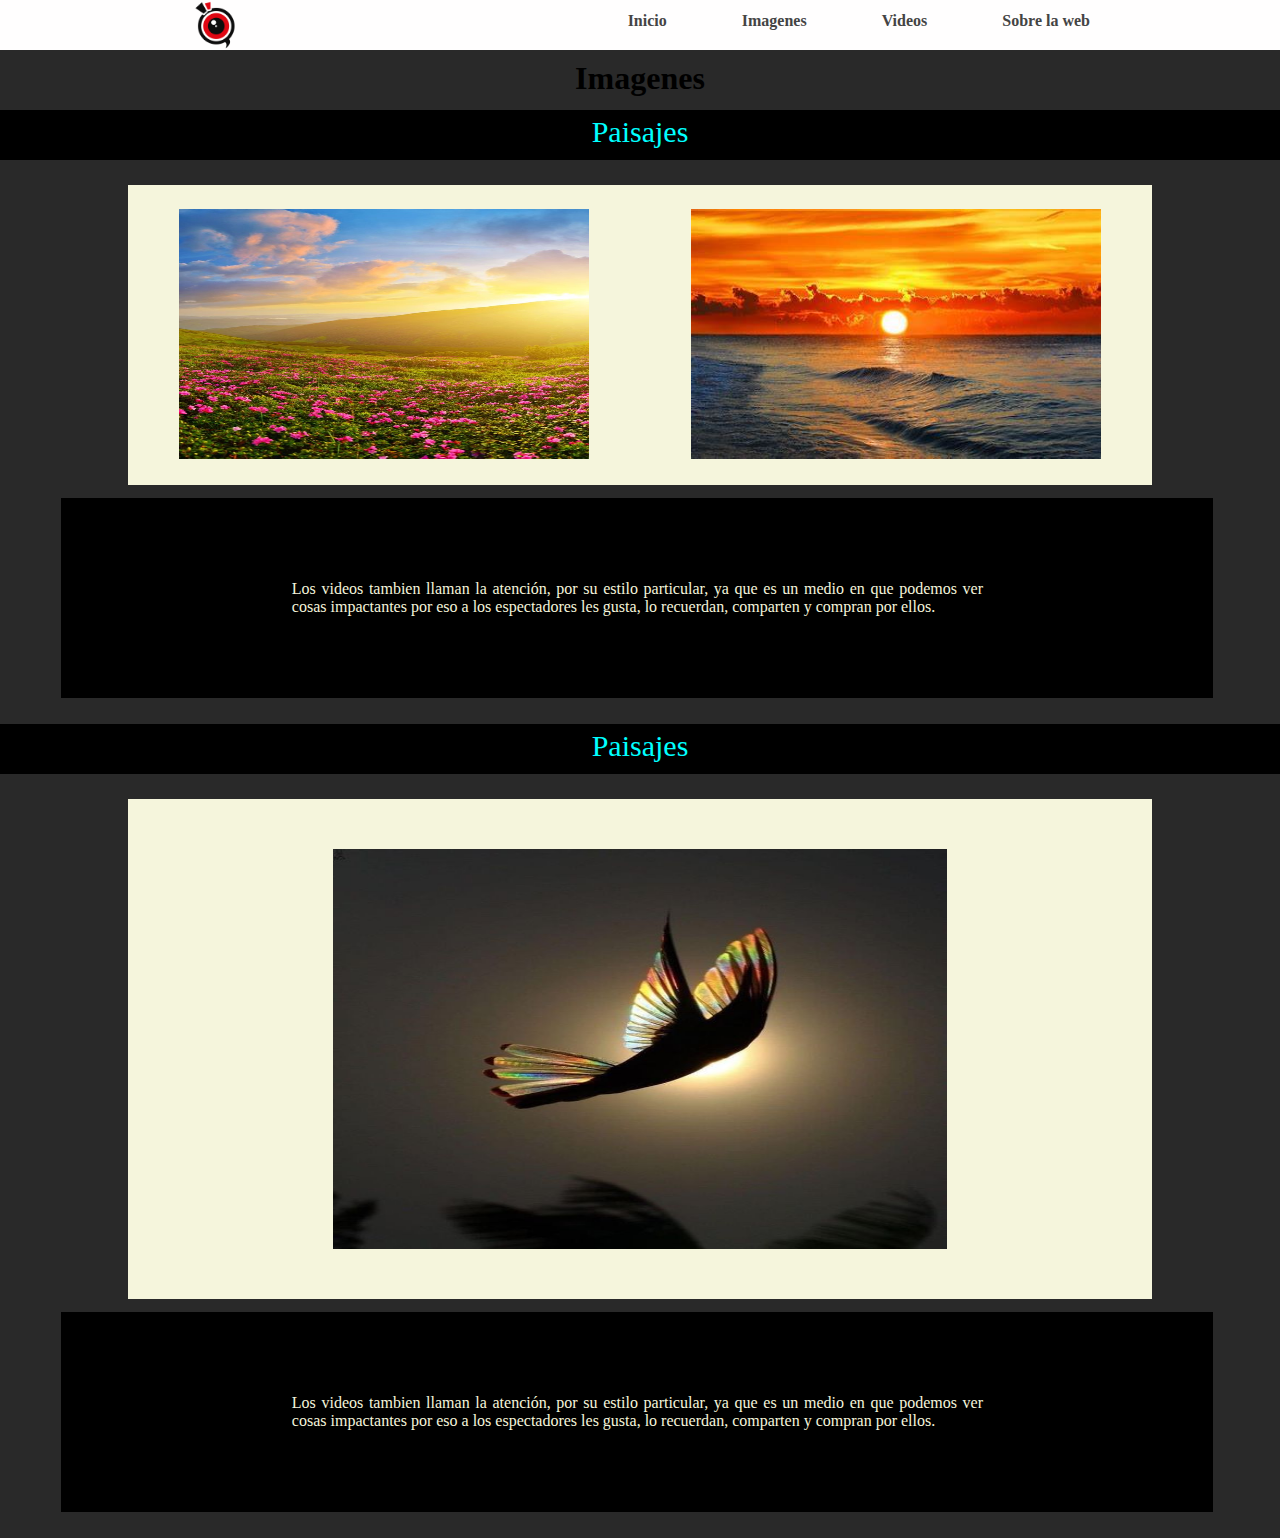
<file: view/image.html>
<!DOCTYPE html>
<html lang="en">

<head>
  <meta charset="UTF-8">
  <meta http-equiv="X-UA-Compatible" content="IE=edge">
  <meta name="viewport" content="width=device-width, initial-scale=1.0">
  <link rel="stylesheet" href="../css/style.css">
  <link rel="stylesheet" href="../css/imageCSS/image.css">
  <title>Pagina web</title>
</head>

<body>

  <header>
    <div class="menu">
      <img class="logoImg" src="../picture/logo.png" alt="">
      <nav>
        <ul>
          <li><a href="../index.html">Inicio</a></li>
          <li><a href="./image.html">Imagenes</a></li>
          <li><a href="./video.html">Videos</a></li>
          <li><a href="./contacto.html">Sobre la web</a></li>
        </ul>
      </nav>
    </div>
  </header>

  <main>

    <div class="titulo_Div">
      <h1 class="titulo_h1">Imagenes</h1>
    </div>

    <div class="mainDiv">
      <div class="temaDivImg1">
        <p class="temaP_img1">Paisajes</p>
      </div>

      <div class="caja">
        <div class="cajaImg1">
          <img src="../picture/image/paisaje.jpg" alt="" class="img1">
        </div>
        <div class="cajaImg2">
          <img src="../picture/image/img8.jpg" alt="" class="img2">
        </div>
      </div>

      <div class="caja_Texto">
        <div class="subCajaTexto">
          <p>
            Los videos tambien llaman la atención, por su estilo particular, ya que es un medio en que
            podemos ver cosas impactantes por eso a los espectadores les gusta, lo recuerdan, comparten y
            compran por ellos.
          </p>
        </div>
      </div>

      <div class="mainDiv">
        <div class="temaDivImg1">
          <p class="temaP_img1">Paisajes</p>
        </div>

        <div class="caja_slider">
          <div class="slider">
            <ul>
              <li>
                <img src="../picture/image/animal1.jpg">
              </li>
              <li>
                <img src="../picture/image/animal2.jpg">
              </li>
              <li>
                <img src="../picture/image/animal3.jpg">
              </li>
              <li>
                <img src="../picture/image/animal4.jpg">
              </li>
            </ul>
          </div>
        </div>

        <div class="caja_Texto">
          <div class="subCajaTexto">
            <p>
              Los videos tambien llaman la atención, por su estilo particular, ya que es un medio en que
              podemos ver cosas impactantes por eso a los espectadores les gusta, lo recuerdan, comparten y
              compran por ellos.
            </p>
          </div>
        </div>

  </main>

</body>

</html>
</file>
<file: css/style.css>
* {
    padding: 0;
    margin: 0;
    box-sizing: border-box;
}

body {
    background: #292929;
    font-family: 'calibri';
}

header {
    background: rgb(255, 254, 254);
    width: 100%;
    clear: both;
    content: '';
    display: table;
}

.menu {
    width: 900px;
    margin: 0 auto;
}

.logoImg {
    width: 50px;
    height: 50px;
    float: left;
}

nav {
    float: right;
}

nav ul li {
    list-style: none;
    margin-left: 75px;
    padding: 12px 0;
    float: left;
    position: relative;
}

nav ul li a {
    text-decoration: none;
    color: #444;
    font-weight: bold;
}

nav ul li a::before {
    display: block;
    content: '';
    width: 0%;
    background: #444;
    height: 5px;
    top: 0;
    position: absolute;
    transition: width 0.2s;
}

nav ul li a:hover::before {
    width: 100%;
}

.main{
    margin-top: 0px;
    background: #a1ffce;
    background: -webkit-linear-gradient(to left, #a1ffce, #faffd1);
    background: linear-gradient(to left, #a1ffce, #faffd1);
}

.eleccion h1{
    position: relative;
    top: 10px;
    text-align: center;
    color: #751190;
}

.caja1{
    width: 1200px;
    height: 500px;
    position: relative;
    left: 4%;
    margin-top: 3%;
}

.tema_Img{
    position: absolute;
    margin-top: 1%;
    color: #E0283A;
    right: 50%;
    font-size: 25px;
    text-decoration: none;
}

.cajaTexto{
    background: #e9e9e9;
    position: absolute;
    width: 500px;
    height: 250px;
    left: 5%;
    top: 26%;
    display: flex;
    align-items: center;
    justify-content: center;
    color: #292929;
  
}

.subCaja{
    width: 80%;
    text-align: justify;
}

.subCaja:hover{
    transform: scale(1.15);
    transition: .5s;
}

.caja2{
    position: absolute;
    width: 500px;
    height: 300px;
    right: 5%;
    top: 20%;
    border-radius: 5%;
}

.imgCaja2{
    width: 100%;
    height: 100%;
    border-radius: 5%;
}

.imgCaja2:hover{
    transform: scale(1.15);
    transition: .5s;
}

.videoCaja2{
    width: 100%;
    height: 100%;
    border-radius: 5%;
}
</file>
<file: css/imageCSS/image.css>
.mainDiv {
    margin-top: 1%;
}

.titulo_Div .titulo_h1 {
    margin-top: 10px;
    text-align: center;
}

.temaDivImg1 {
    width: 100%;
    height: 50px;
    background: #000;
    color: aqua;
}

.temaP_img1 {
    position: relative;
    text-align: center;
    top: 5px;
    font-size: 30px;
}

.caja {
    margin-top: 2%;
    position: relative;
    width: 80%;
    height: 300px;
    left: 10%;
    background: beige;
}

.cajaImg1 {
    position: absolute;
    width: 40%;
    right: 5%;
    height: 250px;
    top: 8%;
    background: #000;
}

.img1 {
    width: 100%;
    height: 100%;
}

.img1:hover {
    transform: scale(1.15);
    transition: .5s;
}

.cajaImg2 {
    position: absolute;
    width: 40%;
    left: 5%;
    height: 250px;
    top: 8%;
    background: #000;
}

.img2 {
    width: 100%;
    height: 100%;
}

.img2:hover {
    transform: scale(1.15);
    transition: .5s;
}

.caja_Texto {
    position: relative;
    margin-top: 1%;
    width: 90%;
    height: 200px;
    background: #000;
    left: 4.8%;
    display: flex;
    align-items: center;
    justify-content: center;
    color: beige;
    margin-bottom: 2%;
}

.subCajaTexto {
    width: 60%;
    text-align: justify;
}

.caja_slider {
    margin-top: 2%;
    position: relative;
    width: 80%;
    height: 500px;
    left: 10%;
    background: beige;
}

.slider {
    width: 60%;
    height: 80%;
    overflow: hidden;
    position: absolute;
    left: 20%;
    top: 10%;
}

.slider ul {
    display: flex;
    animation: cambio 20s infinite alternate linear;
    width: 400%;
}

.slider li {
    width: 100%;
    list-style: none;
}

.slider img {
    width: 100%;
    height: 400px;
}

@keyframes cambio {
    0% {
        margin-left: 0;
    }

    20% {
        margin-left: 0;
    }

    25% {
        margin-left: -100%;
    }

    45% {
        margin-left: -100%;
    }

    50% {
        margin-left: -200%;
    }

    70% {
        margin-left: -200%;
    }

    75% {
        margin-left: -300%;
    }

    100% {
        margin-left: -300%;
    }
}

@media only screen and (min-width:320px) and (max-width:768px) {

    .slider,
    .slider ul,
    .slider img {
        height: 100vh;
    }
}
</file>
